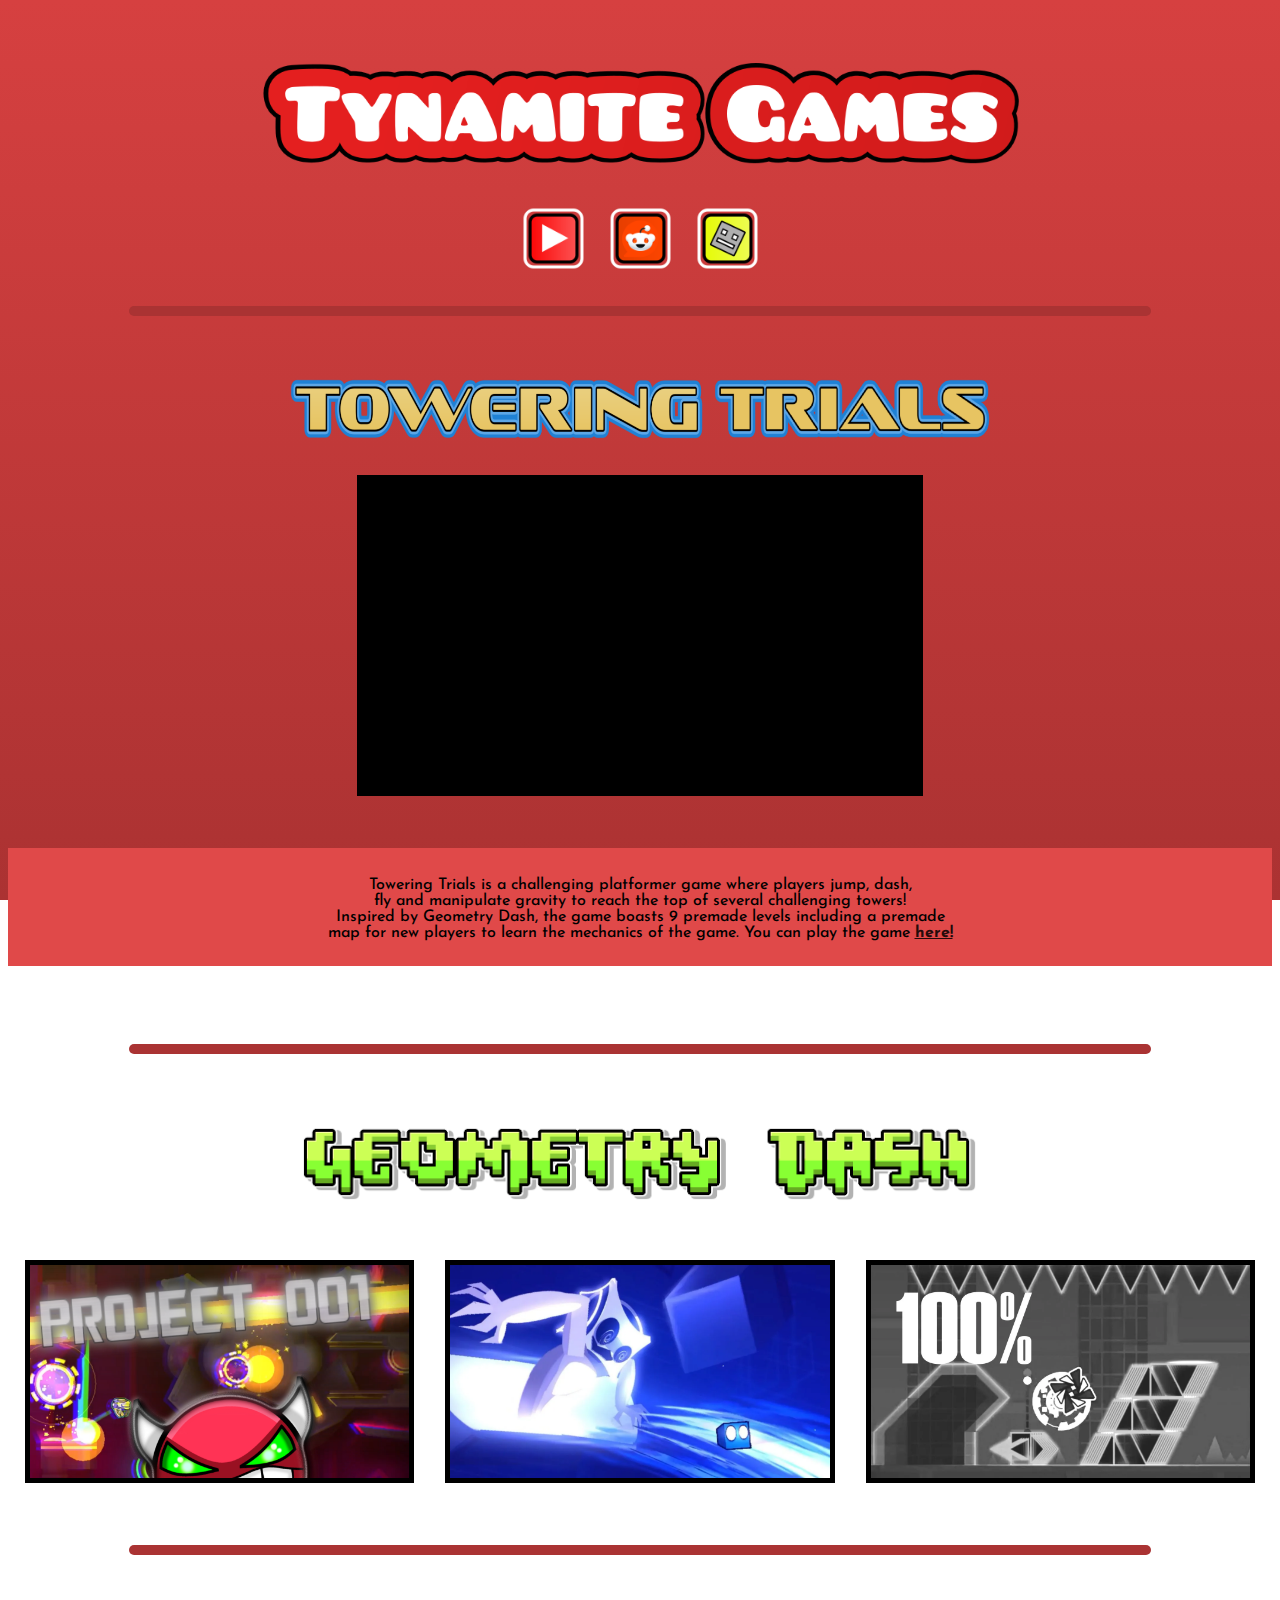
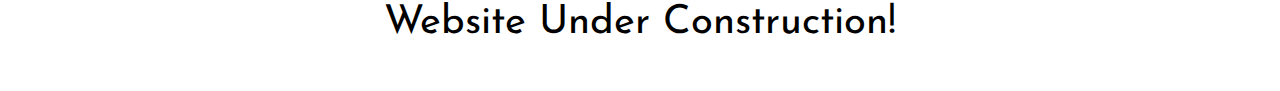
<file: index.html>
<!DOCTYPE html>
<html>
    
    <head>

        <!-- Google tag (gtag.js) -->
        <script async src="https://www.googletagmanager.com/gtag/js?id=G-VG6X4LV49J"></script>
        <script>
            window.dataLayer = window.dataLayer || [];
            function gtag(){dataLayer.push(arguments);}
            gtag('js', new Date());

            gtag('config', 'G-VG6X4LV49J');
        </script>

        <meta charset="UTF-8">
        <meta name="description" content="Tynamite Games Website">
        <meta name="keywords" content="Tynamite Games, Geometry Dash, Towering Trials, Indie Developer">
        <meta name="author" content="Tynamite Games">

        <link rel="stylesheet" href="style.css">
        <link rel="preconnect" href="https://fonts.googleapis.com">
        <link rel="preconnect" href="https://fonts.gstatic.com" crossorigin>
        <link href="https://fonts.googleapis.com/css2?family=Josefin+Sans:ital,wght@0,100..700;1,100..700&family=Winky+Sans:ital,wght@0,300..900;1,300..900&display=swap" rel="stylesheet">
        <link rel="icon" type="image/x-icon" href="./assets/favicon.ico">

        <title>Tynamite Games</title>
        
    </head>

    <body>

        <div id="topmargin">

            <img src="./assets/logo.png" id="logo">

        </div>

        <br><br>

        <div>

            <button style="background-color: rgba(255, 255, 255, 0); border: 0; " onclick="window.open('https://youtube.com/@TynamiteGames')"><image src="assets/ytlogo.png" style="width:75px;"></image></button>
            <button style="background-color: rgba(255, 255, 255, 0); border: 0; "onclick="window.open('https://reddit.com/user/TynamiteGames')"><image src="assets/redditlogo.png" style="width:75px;"></image></button>
            <button style="background-color: rgba(255, 255, 255, 0); border: 0; "onclick="window.open('https://gdbrowser.com/u/tynamitegames')"><image src="assets/gdlogo.png" style="width:75px;"></image></button>

        </div>

        <br>

        <hr style="padding: 5px; border-radius: 10px; width: 80%; background-color: rgb(170, 51, 51); border: 0;">

        <div id="topmargin">

            <a href="https://tynamitegames.com/toweringtrials"><img src="./assets/toweringtrials.png" id="logo" style="height: auto; width: auto; max-width: 700px;"></a>
        
        </div>

        <br><br>

        <div>
            <iframe width="560" height="315" src="https://www.youtube.com/embed/_PjYoNCkR3s?si=XHsndY9w801XJZo1" title="Towering Trials Trailer" frameborder="0" style="padding:3px; background-color: black;" allow="accelerometer; autoplay; clipboard-write; encrypted-media; gyroscope; picture-in-picture; web-share" referrerpolicy="strict-origin-when-cross-origin" allowfullscreen></iframe>
        </div>

        <br><br>

        <div style="text-align: center;">
            
            <p style="font-family: 'Josefin Sans'; font-weight: 500; background-color: rgb(224, 73, 73); width: 100%; padding-bottom: 2%; padding-top: 1%;"><br>
                Towering Trials is a challenging platformer game where players jump, dash,<br>
                fly and manipulate gravity to reach the top of several challenging towers!<br>
                Inspired by Geometry Dash, the game boasts 9 premade levels including a premade<br>
                map for new players to learn the mechanics of the game. You can play the game
                <a href="https://tynamitegames.com/toweringtrials" style="color: rgb(36, 11, 11); font-weight: 1000;">here!</a>
            </p>

        </div>

        <br><br><br>

        <hr style="padding: 5px; border-radius: 10px; width: 80%; background-color: rgb(170, 51, 51); border: 0;">


        <div id="topmargin">

            <a href="https://tynamitegames.com/geometrydash"><img src="./assets/gdtitle.png" id="logo" style="height: auto; width: auto; max-width: 700px;"></a>
        
        </div>

        <br><br><br>

        <div>
            <image src="assets/project1.png" style="width: 30%; border: 5px solid black"></image>
            <image src="assets/owndisplay.png" style="width: 30%; border: 5px solid black; margin-left: 2.5%; margin-right: 2.5%"></image>
            <image src="assets/stereodemoness.png" style="width: 30%; border: 5px solid black"></image>
        </div>

        <br><br><br>
        <hr style="padding: 5px; border-radius: 10px; width: 80%; background-color: rgb(170, 51, 51); border: 0;">

        <div>

            <p style="font-family: 'Josefin Sans'; font-size:40px">
                Website Under Construction!
            </p>

        </div>

    </body>

</html>
</file>
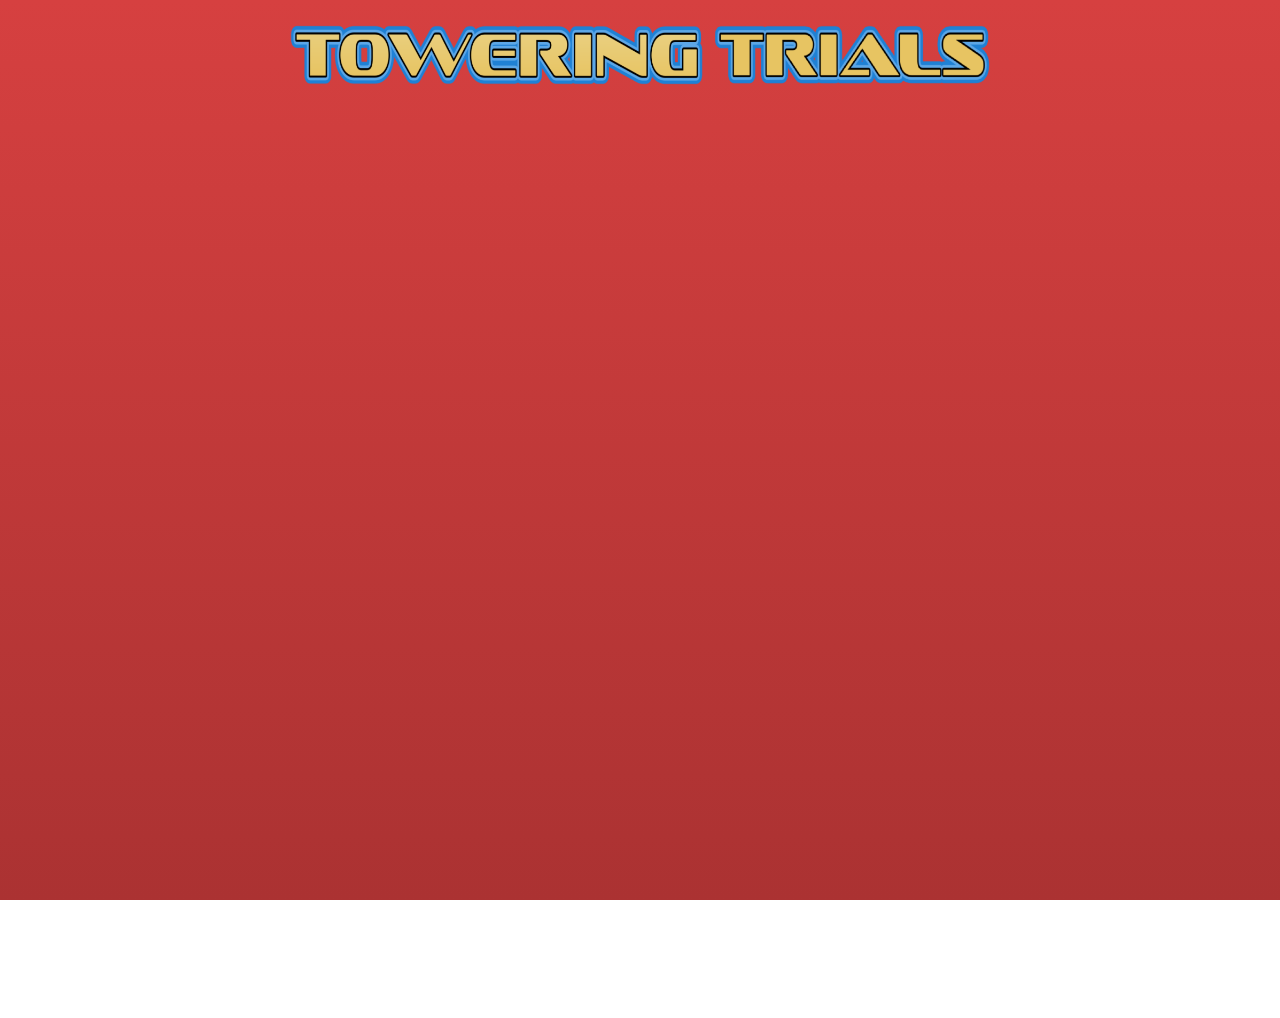
<file: toweringtrials.html>
<!DOCTYPE html>
<html>
    <head>
        
        <!-- Google tag (gtag.js) -->
        <script async src="https://www.googletagmanager.com/gtag/js?id=G-VG6X4LV49J"></script>
        <script>
            window.dataLayer = window.dataLayer || [];
            function gtag(){dataLayer.push(arguments);}
            gtag('js', new Date());

            gtag('config', 'G-VG6X4LV49J');
        </script>

        <meta charset="UTF-8">
        <meta name="description" content="Tynamite Games Website">
        <meta name="keywords" content="Tynamite Games, Geometry Dash, Towering Trials, Indie Developer">
        <meta name="author" content="Tynamite Games">

        <link rel="stylesheet" href="style.css">
        <link rel="preconnect" href="https://fonts.googleapis.com">
        <link rel="preconnect" href="https://fonts.gstatic.com" crossorigin>
        <link href="https://fonts.googleapis.com/css2?family=Josefin+Sans:ital,wght@0,100..700;1,100..700&family=Winky+Sans:ital,wght@0,300..900;1,300..900&display=swap" rel="stylesheet">
        <link rel="icon" type="image/x-icon" href="./assets/favicon.ico">

        <title>Play Towering Trials</title>
    </head>
    <body>
        
        <div style="margin-top: 2%;">

            <img src="./assets/toweringtrials.png" id="logo" style="height: auto; width: auto; max-width: 700px;">
        
        </div>

        <div style="height: 100vh; margin-top: 2%;">

            <iframe src="https://www.crazygames.com/embed/towering-trials-div" style="width: 100%; height: 100%;" frameborder="0" allow="gamepad *;"></iframe>
        
        </div>
    </body>
</html>
</file>
<file: style.css>
body {
    background-image: linear-gradient(rgb(214, 64, 64), rgb(171, 50, 50));
    background-attachment: fixed;
}

#logo {
    display: flex;
    justify-content: center;
    width: 60%;
}

div#topmargin {
    margin-top: 5%;
}

div{
    display: flex;
    justify-content: center;
}
</file>
